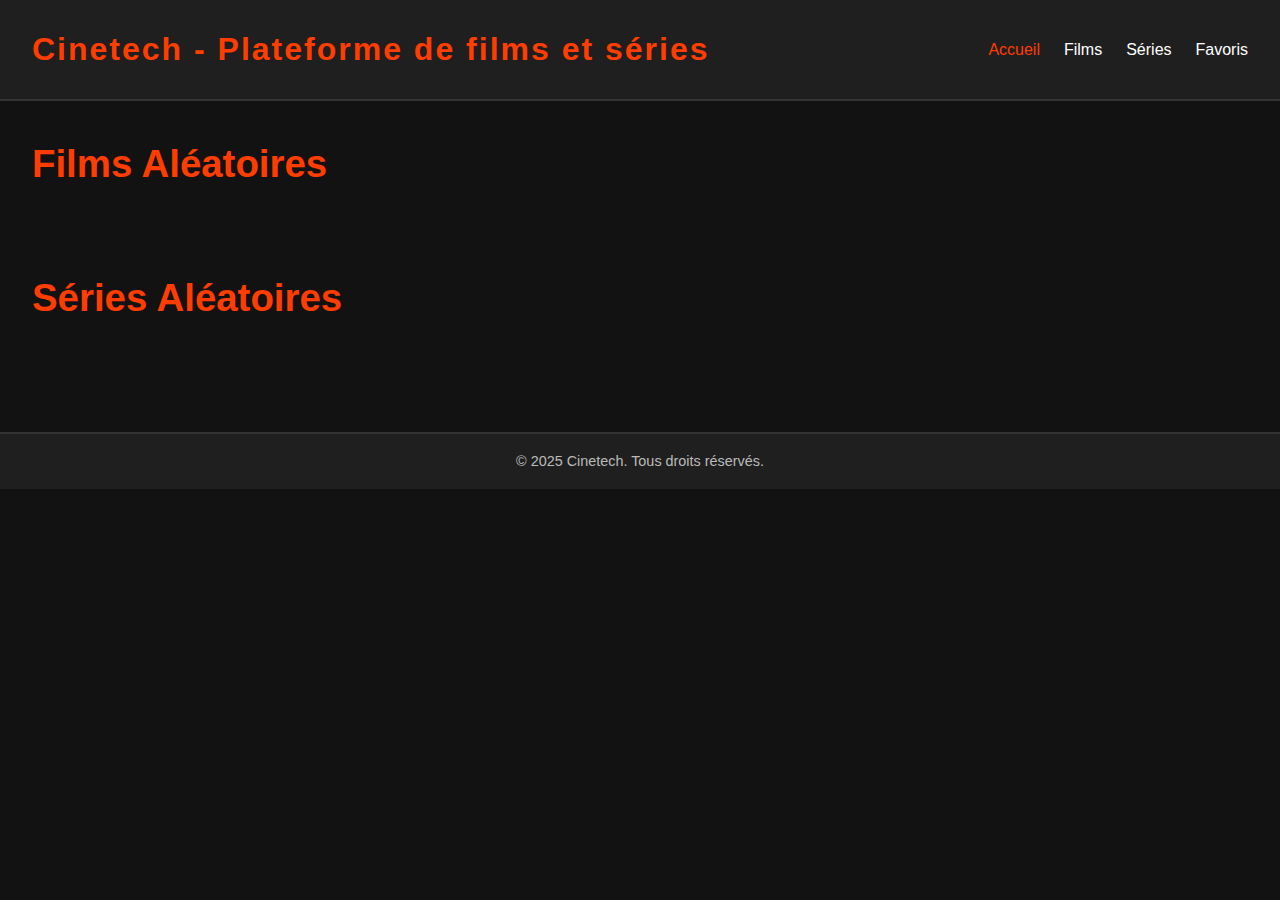
<file: index.html>
<!DOCTYPE html>
<html lang="fr">
<head>
    <meta charset="UTF-8">
    <meta name="viewport" content="width=device-width, initial-scale=1.0">
    <title>Cinetech - Accueil</title>
    <link rel="stylesheet" href="CSS/accueil.css">

</head>
<body>
    <header>
        <h1>Cinetech - Plateforme de films et séries</h1>
        <nav>
            <a href="accueil.html" class="active">Accueil</a>
            <a href="Movies.html">Films</a>
            <a href="series.html">Séries</a>
            <a href="favoris.html">Favoris</a>
        </nav>
    </header>

    <main>
        <section>
            <h2>Films Aléatoires</h2>
            <div id="random-movies-container" class="items-container"></div>
        </section>

        <section>
            <h2>Séries Aléatoires</h2>
            <div id="random-series-container" class="items-container"></div>
        </section>
    </main>

    <footer>
        <p>&copy; 2025 Cinetech. Tous droits réservés.</p>
    </footer>

    <script src="js/accueil.js" defer></script>
</body>
</html>
</file>
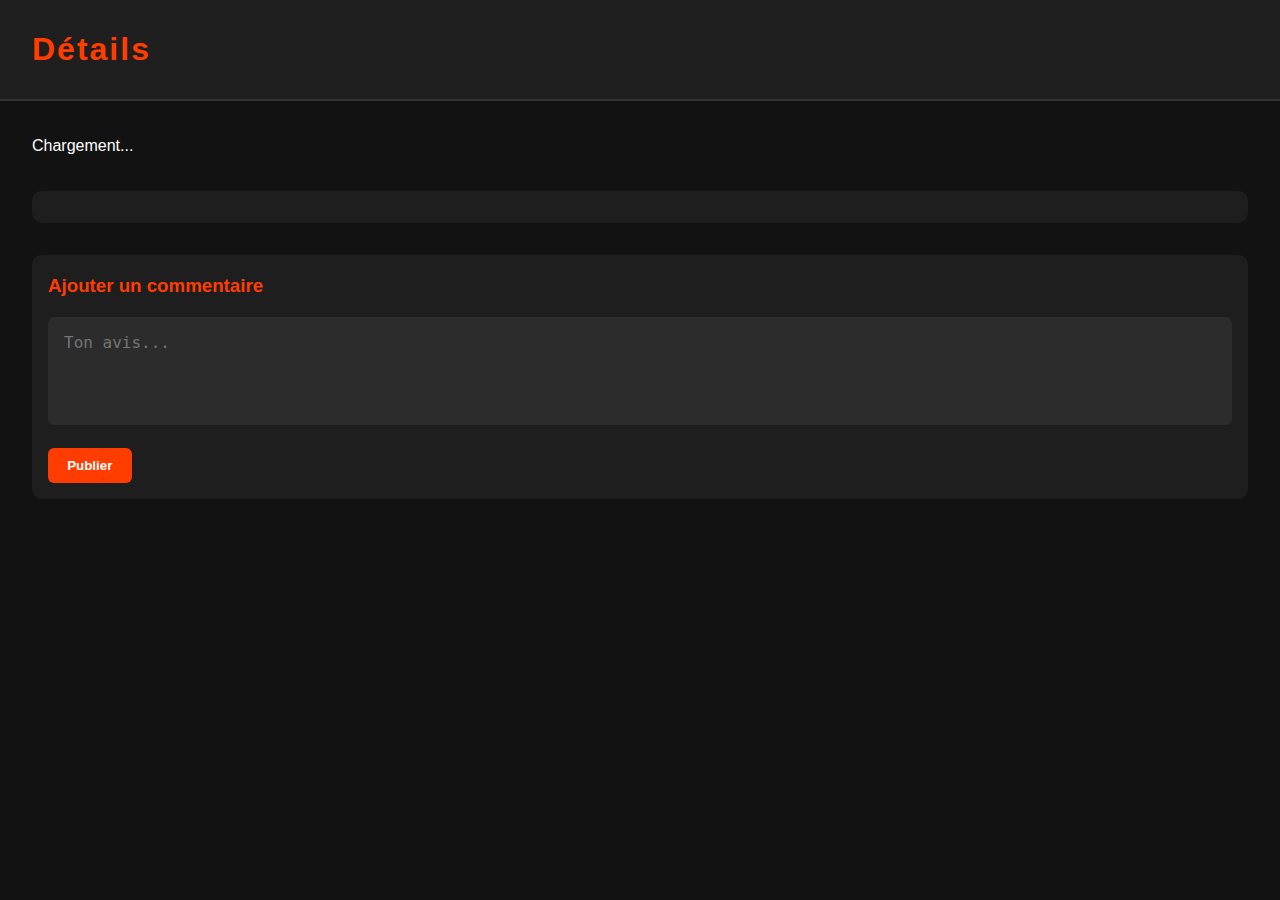
<file: detail.html>
<!DOCTYPE html>
<html lang="fr">
<head>
  <meta charset="UTF-8">
  <title>Détails</title>
  <link rel="stylesheet" href="CSS/detail.css">
</head>
<body>
  <header>
    <h1>Détails</h1>
  </header>

  <main>
    <!-- Détails du film ou de la série -->
    <div id="detail-container">
      <p>Chargement...</p>
    </div>

    <!-- Commentaires venant de TMDB -->
    <section id="reviews-container">
      <!-- Commentaires API TMDB -->
    </section>

    <!-- Ajout de commentaire utilisateur -->
    <section id="user-comments">
      <h3>Ajouter un commentaire</h3>
      <textarea id="user-comment-input" rows="4" placeholder="Ton avis..."></textarea>
      <br />
      <button id="submit-comment">Publier</button>

      <!-- Commentaires utilisateur stockés en localStorage -->
      <div id="user-comments-list"></div>
    </section>
  </main>

  <script src="js/detail.js" defer></script>
</body>
</html>
</file>
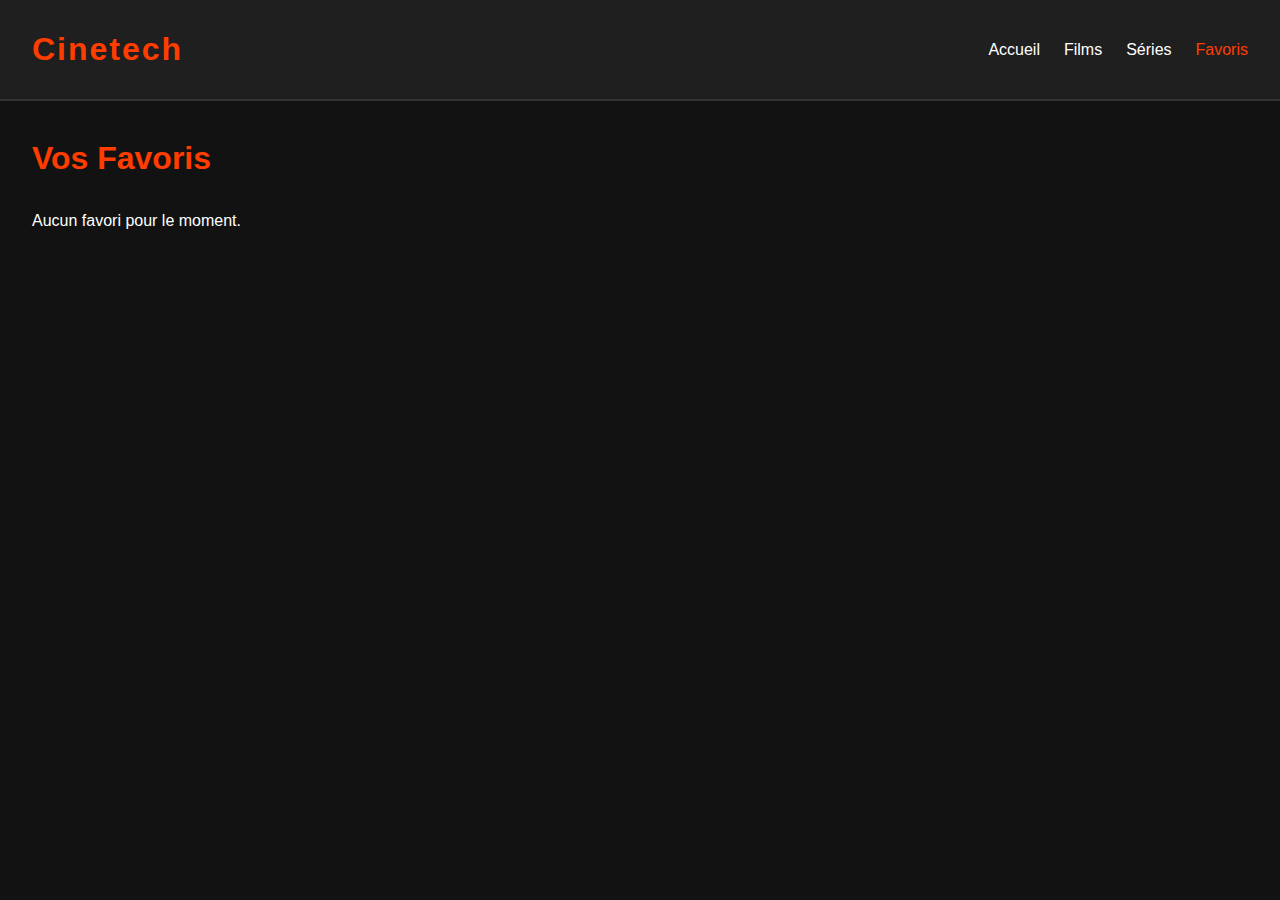
<file: favoris.html>
<!DOCTYPE html>
<html lang="fr">
<head>
    <meta charset="UTF-8">
    <meta name="viewport" content="width=device-width, initial-scale=1.0">
    <title>Favoris</title>
    <link rel="stylesheet" href="CSS/favoris.css">
</head>
<body>
    <header>
        <h1>Cinetech</h1>
        <nav>
            <a href="accueil.html">Accueil</a>
            <a href="Movies.html">Films</a>
            <a href="series.html">Séries</a>
            <a href="favoris.html" class="active">Favoris</a>
        </nav>
    </header>

    <main>
        <h2>Vos Favoris</h2>
        <div id="favorites-container" class="items-container"></div>
    </main>

    <script src="js/favoris.js" defer></script>
</body>
</html>
</file>
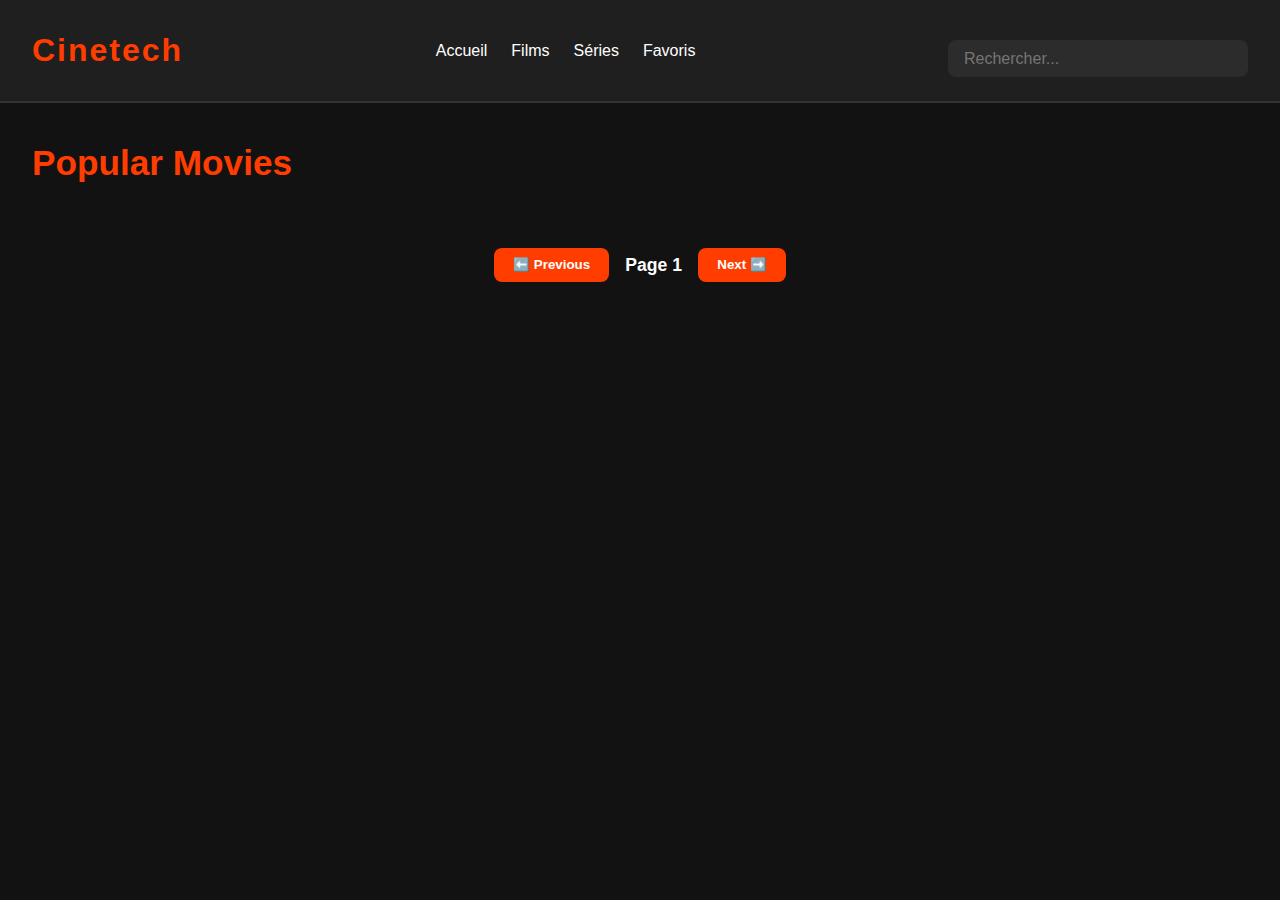
<file: Movies.html>
<!DOCTYPE html>
<html lang="en">
<head>
  <meta charset="UTF-8" />
  <meta name="viewport" content="width=device-width, initial-scale=1.0"/>
  <title>Movies</title>
  <link rel="stylesheet" href="CSS/movies.css" />
</head>
<body>
  <header>
    <h1>Cinetech</h1>
    <nav>
        <a href="accueil.html">Accueil</a>
        <a href="Movies.html">Films</a>
        <a href="series.html">Séries</a>
        <a href="favoris.html">Favoris</a>
    </nav>
    <div class="search-container">
        <input type="text" id="search-input" placeholder="Rechercher...">
        <div id="search-results" class="autocomplete"></div>
    </div>
  </header>
  <main>
    <h1>Popular Movies</h1>
    <div id="movies-container"></div>

    <div id="pagination">
      <button id="prevPage">⬅️ Previous</button>
      <span id="pageNumber">Page 1</span>
      <button id="nextPage">Next ➡️</button>
    </div>
  </main>

  <script src="js/movies.js" defer></script>
</body>
</html>
</file>
<file: CSS/accueil.css>
/* Reset de base */
* {
  margin: 0;
  padding: 0;
  box-sizing: border-box;
}

body {
  font-family: 'Segoe UI', Tahoma, Geneva, Verdana, sans-serif;
  background-color: #121212;
  color: #ffffff;
  line-height: 1.6;
}

/* En-tête */
header {
  background: #1f1f1f;
  padding: 1.5rem 2rem;
  display: flex;
  flex-wrap: wrap;
  justify-content: space-between;
  align-items: center;
  border-bottom: 2px solid #333;
}

header h1 {
  font-size: 2rem;
  color: #ff3d00;
  letter-spacing: 2px;
}

nav {
  display: flex;
  gap: 1.5rem;
}

nav a {
  text-decoration: none;
  color: #ffffff;
  font-weight: 500;
  transition: color 0.3s;
}

nav a:hover,
nav a.active {
  color: #ff3d00;
}

/* Contenu principal */
main {
  padding: 2rem;
}

section {
  margin-bottom: 3rem;
}

section h2 {
  font-size: 2.4rem; /* Augmenté ici */
  margin-bottom: 1.5rem;
  color: #ff3d00;
}

/* Grille des éléments aléatoires */
.items-container {
  display: grid;
  grid-template-columns: repeat(auto-fit, minmax(180px, 1fr));
  gap: 1.5rem;
}

/* Carte d’un film/série */
.item-card {
  background-color: #1e1e1e;
  border-radius: 12px;
  overflow: hidden;
  transition: transform 0.3s, box-shadow 0.3s;
}

.item-card:hover {
  transform: translateY(-8px);
  box-shadow: 0 10px 20px rgba(255, 61, 0, 0.3);
}

.item-card img {
  width: 100%;
  height: auto;
  display: block;
}

.item-card .item-info {
  padding: 1rem;
}

.item-card .item-title {
  font-size: 1.1rem;
  margin-bottom: 0.5rem;
  color: #ffffff;
}

.item-card .item-year {
  font-size: 0.9rem;
  color: #aaaaaa;
}

/* Pied de page */
footer {
  background-color: #1f1f1f;
  text-align: center;
  padding: 1rem;
  font-size: 0.9rem;
  color: #bbbbbb;
  border-top: 2px solid #333;
  margin-top: auto;
}

/* Responsive */
@media (max-width: 768px) {
  nav {
    width: 100%;
    justify-content: center;
    margin-top: 1rem;
    flex-wrap: wrap;
  }

  header {
    flex-direction: column;
    align-items: flex-start;
  }

  .items-container {
    grid-template-columns: repeat(auto-fit, minmax(150px, 1fr));
  }
}
</file>
<file: CSS/detail.css>
/* RESET */
* {
    margin: 0;
    padding: 0;
    box-sizing: border-box;
  }
  
  body {
    font-family: 'Segoe UI', Tahoma, Geneva, Verdana, sans-serif;
    background-color: #121212;
    color: #ffffff;
    line-height: 1.6;
  }
  
  header {
    background: #1f1f1f;
    padding: 1.5rem 2rem;
    display: flex;
    justify-content: space-between;
    align-items: center;
    border-bottom: 2px solid #333;
  }
  
  header h1 {
    font-size: 2rem;
    color: #ff3d00;
    letter-spacing: 2px;
  }
  
  main {
    padding: 2rem;
  }
  
  /* DETAILS */
  .detail-card {
    display: flex;
    flex-wrap: wrap;
    background-color: #1e1e1e;
    border-radius: 12px;
    padding: 1.5rem;
    margin-bottom: 2rem;
    box-shadow: 0 0 10px rgba(255, 61, 0, 0.1);
  }
  
  .detail-card img {
    width: 300px;
    border-radius: 10px;
    margin-right: 2rem;
  }
  
  .detail-info {
    flex: 1;
    color: #fff;
  }
  
  .detail-info h1 {
    color: #ff3d00;
    margin-bottom: 1rem;
  }
  
  .detail-info p {
    margin: 0.5rem 0;
  }
  
  /* REVIEWS - TMDB */
  #reviews-container {
    margin-top: 2rem;
    padding: 1rem;
    background-color: #1e1e1e;
    border-radius: 10px;
  }
  
  #reviews-container h3 {
    color: #ff3d00;
    margin-bottom: 1rem;
  }
  
  .comment {
    margin-bottom: 1rem;
    padding-bottom: 1rem;
    border-bottom: 1px solid #333;
  }
  
  /* USER COMMENTS */
  #user-comments {
    margin-top: 2rem;
    background-color: #1e1e1e;
    border-radius: 10px;
    padding: 1rem;
  }
  
  #user-comments h3 {
    color: #ff3d00;
    margin-bottom: 1rem;
  }
  
  #user-comment-input {
    width: 100%;
    padding: 1rem;
    background-color: #2c2c2c;
    border: none;
    border-radius: 6px;
    color: white;
    resize: none;
    font-size: 1rem;
  }
  
  #submit-comment {
    margin-top: 1rem;
    padding: 0.6rem 1.2rem;
    background-color: #ff3d00;
    color: white;
    border: none;
    border-radius: 6px;
    font-weight: bold;
    cursor: pointer;
    transition: background-color 0.3s;
  }
  
  #submit-comment:hover {
    background-color: #e63c00;
  }
  
  .user-comment {
    margin-top: 1rem;
    padding: 0.8rem;
    background-color: #2c2c2c;
    border-radius: 8px;
  }
  
  .user-comment button {
    margin-top: 0.5rem;
    padding: 0.4rem 0.8rem;
    background-color: #ff3d00;
    color: white;
    border: none;
    border-radius: 6px;
    font-size: 0.9rem;
    cursor: pointer;
  }
  
  .user-comment button:hover {
    background-color: #e63c00;
  }
  
  /* RESPONSIVE */
  @media (max-width: 768px) {
    .detail-card {
      flex-direction: column;
      align-items: center;
    }
  
    .detail-card img {
      margin-right: 0;
      margin-bottom: 1rem;
      width: 100%;
    }
  
    .detail-info {
      text-align: center;
    }
  }
</file>
<file: CSS/favoris.css>
/* Reset de base */
* {
  margin: 0;
  padding: 0;
  box-sizing: border-box;
}

body {
  font-family: 'Segoe UI', Tahoma, Geneva, Verdana, sans-serif;
  background-color: #121212;
  color: #ffffff;
  line-height: 1.6;
}

header {
  background: #1f1f1f;
  padding: 1.5rem 2rem;
  display: flex;
  flex-wrap: wrap;
  justify-content: space-between;
  align-items: center;
  border-bottom: 2px solid #333;
}

header h1 {
  font-size: 2rem;
  color: #ff3d00;
  letter-spacing: 2px;
}

nav {
  display: flex;
  gap: 1.5rem;
}

nav a {
  text-decoration: none;
  color: #ffffff;
  font-weight: 500;
  transition: color 0.3s;
}

nav a:hover,
nav a.active {
  color: #ff3d00;
}

main {
  padding: 2rem;
}

main h2 {
  font-size: 2rem;
  margin-bottom: 1.5rem;
  color: #ff3d00;
}

#favorites-container {
  display: grid;
  grid-template-columns: repeat(auto-fit, minmax(180px, 1fr));
  gap: 1.5rem;
}

.favorite-card {
  background-color: #1e1e1e;
  border-radius: 12px;
  overflow: hidden;
  transition: transform 0.3s, box-shadow 0.3s;
}

.favorite-card:hover {
  transform: translateY(-8px);
  box-shadow: 0 10px 20px rgba(255, 61, 0, 0.3);
}

.favorite-card img {
  width: 100%;
  height: auto;
  display: block;
}

.favorite-card .favorite-info {
  padding: 1rem;
}

.favorite-card .favorite-title {
  font-size: 1.1rem;
  margin-bottom: 0.5rem;
  color: #ffffff;
}

.favorite-card .favorite-year {
  font-size: 0.9rem;
  color: #aaaaaa;
}

/* Responsive */
@media (max-width: 768px) {
  nav {
    width: 100%;
    justify-content: center;
    margin-top: 1rem;
    flex-wrap: wrap;
  }

  header {
    flex-direction: column;
    align-items: flex-start;
  }

  #favorites-container {
    grid-template-columns: repeat(auto-fit, minmax(150px, 1fr));
  }
}
</file>
<file: CSS/movies.css>
/* Reset de base */
* {
    margin: 0;
    padding: 0;
    box-sizing: border-box;
  }
  
  body {
    font-family: 'Segoe UI', Tahoma, Geneva, Verdana, sans-serif;
    background-color: #121212;
    color: #ffffff;
    line-height: 1.6;
  }
  
  header {
    background: #1f1f1f;
    padding: 1.5rem 2rem;
    display: flex;
    flex-wrap: wrap;
    justify-content: space-between;
    align-items: center;
    border-bottom: 2px solid #333;
  }
  
  header h1 {
    font-size: 2rem;
    color: #ff3d00;
    letter-spacing: 2px;
  }
  
  nav {
    display: flex;
    gap: 1.5rem;
  }
  
  nav a {
    text-decoration: none;
    color: #ffffff;
    font-weight: 500;
    transition: color 0.3s;
  }
  
  nav a:hover {
    color: #ff3d00;
  }
  
  .search-container {
    position: relative;
    margin-top: 1rem;
    flex-grow: 1;
    max-width: 300px;
  }
  
  #search-input {
    width: 100%;
    padding: 0.6rem 1rem;
    border: none;
    border-radius: 8px;
    background-color: #2c2c2c;
    color: white;
    font-size: 1rem;
  }
  
  .autocomplete {
    position: absolute;
    top: 110%;
    left: 0;
    right: 0;
    background-color: #2c2c2c;
    border-radius: 6px;
    z-index: 10;
    max-height: 200px;
    overflow-y: auto;
  }
  
  main {
    padding: 2rem;
  }
  
  main h1 {
    font-size: 2.2rem;
    margin-bottom: 1.5rem;
    color: #ff3d00;
  }
  
  #movies-container {
    display: grid;
    grid-template-columns: repeat(auto-fit, minmax(180px, 1fr));
    gap: 1.5rem;
  }
  
  .movie-card {
    background-color: #1e1e1e;
    border-radius: 12px;
    overflow: hidden;
    transition: transform 0.3s, box-shadow 0.3s;
  }
  
  .movie-card:hover {
    transform: translateY(-8px);
    box-shadow: 0 10px 20px rgba(255, 61, 0, 0.3);
  }
  
  .movie-card img {
    width: 100%;
    height: auto;
    display: block;
  }
  
  .movie-card .movie-info {
    padding: 1rem;
  }
  
  .movie-card .movie-title {
    font-size: 1.1rem;
    margin-bottom: 0.5rem;
    color: #ffffff;
  }
  
  .movie-card .movie-year {
    font-size: 0.9rem;
    color: #aaaaaa;
  }
  
  #pagination {
    display: flex;
    justify-content: center;
    align-items: center;
    margin-top: 2rem;
    gap: 1rem;
  }
  
  #pagination button {
    padding: 0.6rem 1.2rem;
    border: none;
    border-radius: 8px;
    background-color: #ff3d00;
    color: #ffffff;
    font-weight: bold;
    cursor: pointer;
    transition: background-color 0.3s;
  }
  
  #pagination button:hover {
    background-color: #e63c00;
  }
  
  #pageNumber {
    font-weight: bold;
    font-size: 1.1rem;
  }
  
  /* Responsive */
  @media (max-width: 768px) {
    nav {
      width: 100%;
      justify-content: center;
      margin-top: 1rem;
      flex-wrap: wrap;
    }
  
    .search-container {
      width: 100%;
      margin-top: 1rem;
    }
  
    header {
      flex-direction: column;
      align-items: flex-start;
    }
    #series-container {
      grid-template-columns: repeat(auto-fit, minmax(150px, 1fr));
    }
    #movies-container {
      grid-template-columns: repeat(auto-fit, minmax(150px, 1fr));
    }
  }
</file>
